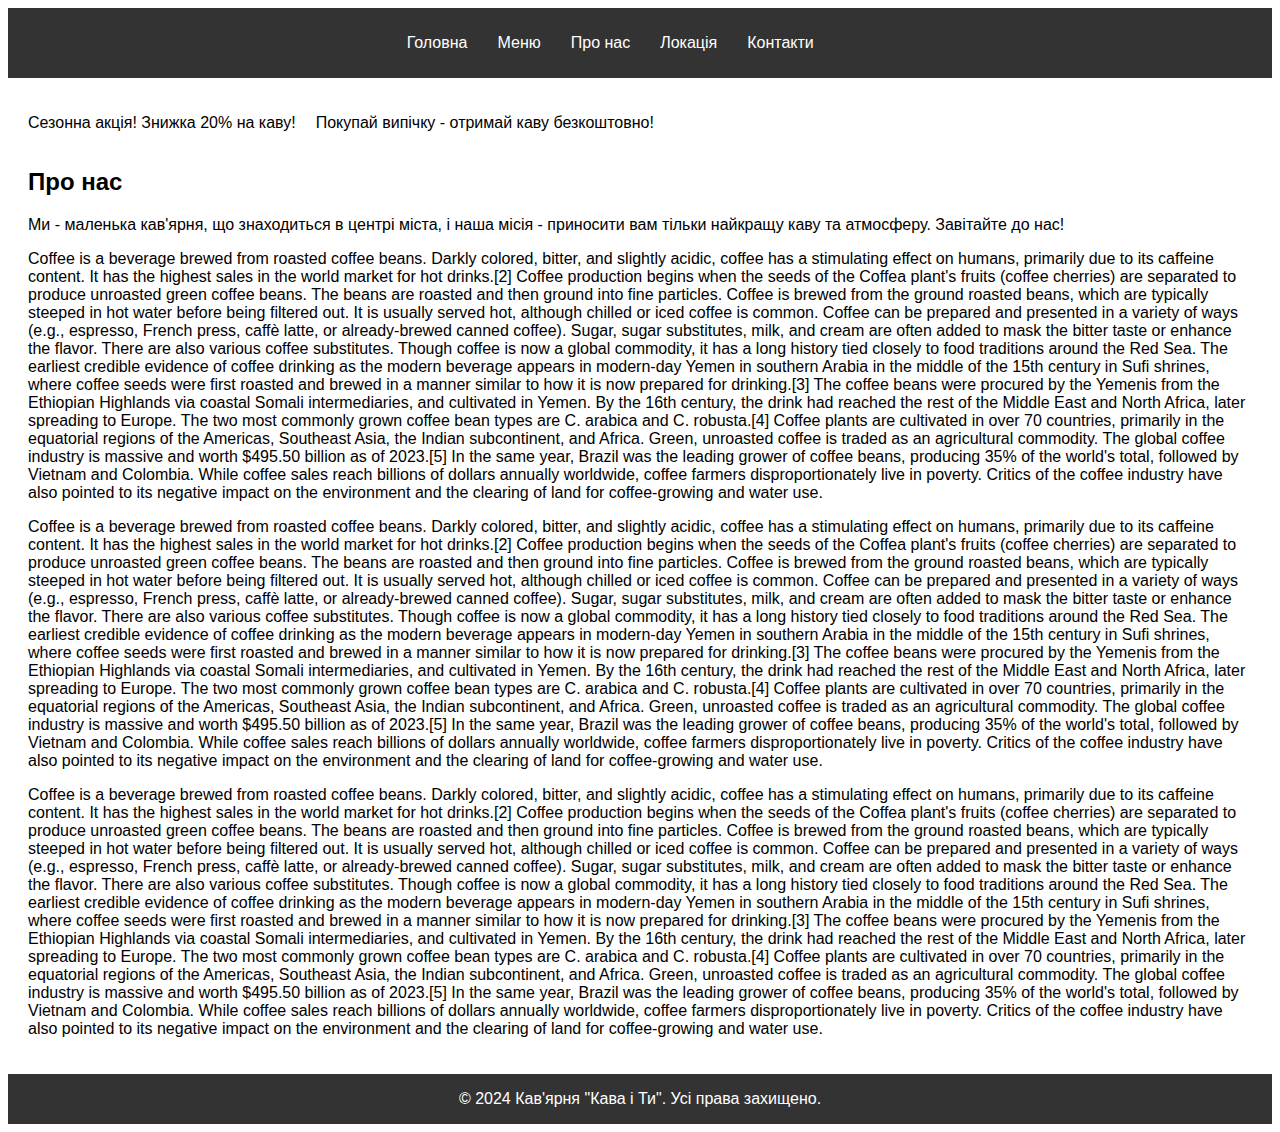
<file: index.html>
<!DOCTYPE html>
<html>
<head>
  <meta charset="UTF-8">
  <meta name="viewport" content="width=device-width, initial-scale=1.0">
  <title>Кав'ярня "Кава і Ти"</title>
  <link rel="stylesheet" href="style.css">
</head>
<body>
   <header>
    <nav>
      <ul>
        <li><a href="index.html">Головна</a></li>
        <br>
        <li><a href="menu.html">Меню</a></li>
        <br>
        <li><a href="about.html">Про нас</a></li>
        <br>
        <li><a href="location.html">Локація</a></li>
        <br>
        <li><a href="contact.html">Контакти</a></li>
        <br>
      </ul>
    </nav>
  </header>

  <main>
    <section id="slider">
      <div class="slider-item">
        <p>Сезонна акція! Знижка 20% на каву!</p>
      </div>
      <br>
      <div class="slider-item">
        <p>Покупай випічку - отримай каву безкоштовно!</p>
      </div>
    </section>

    <section id="about">
      <h2>Про нас</h2>
      <p>Ми - маленька кав'ярня, що знаходиться в центрі міста, і наша місія - приносити вам тільки найкращу каву та атмосферу. Завітайте до нас!</p>
    </section>
 <p>Coffee is a beverage brewed from roasted coffee beans. Darkly colored, bitter, and slightly acidic, coffee has a stimulating effect on humans, primarily due to its caffeine content. It has the highest sales in the world market for hot drinks.[2]

Coffee production begins when the seeds of the Coffea plant's fruits (coffee cherries) are separated to produce unroasted green coffee beans. The beans are roasted and then ground into fine particles. Coffee is brewed from the ground roasted beans, which are typically steeped in hot water before being filtered out. It is usually served hot, although chilled or iced coffee is common. Coffee can be prepared and presented in a variety of ways (e.g., espresso, French press, caffè latte, or already-brewed canned coffee). Sugar, sugar substitutes, milk, and cream are often added to mask the bitter taste or enhance the flavor. There are also various coffee substitutes.

Though coffee is now a global commodity, it has a long history tied closely to food traditions around the Red Sea. The earliest credible evidence of coffee drinking as the modern beverage appears in modern-day Yemen in southern Arabia in the middle of the 15th century in Sufi shrines, where coffee seeds were first roasted and brewed in a manner similar to how it is now prepared for drinking.[3] The coffee beans were procured by the Yemenis from the Ethiopian Highlands via coastal Somali intermediaries, and cultivated in Yemen. By the 16th century, the drink had reached the rest of the Middle East and North Africa, later spreading to Europe.

The two most commonly grown coffee bean types are C. arabica and C. robusta.[4] Coffee plants are cultivated in over 70 countries, primarily in the equatorial regions of the Americas, Southeast Asia, the Indian subcontinent, and Africa. Green, unroasted coffee is traded as an agricultural commodity. The global coffee industry is massive and worth $495.50 billion as of 2023.[5] In the same year, Brazil was the leading grower of coffee beans, producing 35% of the world's total, followed by Vietnam and Colombia. While coffee sales reach billions of dollars annually worldwide, coffee farmers disproportionately live in poverty. Critics of the coffee industry have also pointed to its negative impact on the environment and the clearing of land for coffee-growing and water use.</p>
 <p>Coffee is a beverage brewed from roasted coffee beans. Darkly colored, bitter, and slightly acidic, coffee has a stimulating effect on humans, primarily due to its caffeine content. It has the highest sales in the world market for hot drinks.[2]

Coffee production begins when the seeds of the Coffea plant's fruits (coffee cherries) are separated to produce unroasted green coffee beans. The beans are roasted and then ground into fine particles. Coffee is brewed from the ground roasted beans, which are typically steeped in hot water before being filtered out. It is usually served hot, although chilled or iced coffee is common. Coffee can be prepared and presented in a variety of ways (e.g., espresso, French press, caffè latte, or already-brewed canned coffee). Sugar, sugar substitutes, milk, and cream are often added to mask the bitter taste or enhance the flavor. There are also various coffee substitutes.

Though coffee is now a global commodity, it has a long history tied closely to food traditions around the Red Sea. The earliest credible evidence of coffee drinking as the modern beverage appears in modern-day Yemen in southern Arabia in the middle of the 15th century in Sufi shrines, where coffee seeds were first roasted and brewed in a manner similar to how it is now prepared for drinking.[3] The coffee beans were procured by the Yemenis from the Ethiopian Highlands via coastal Somali intermediaries, and cultivated in Yemen. By the 16th century, the drink had reached the rest of the Middle East and North Africa, later spreading to Europe.

The two most commonly grown coffee bean types are C. arabica and C. robusta.[4] Coffee plants are cultivated in over 70 countries, primarily in the equatorial regions of the Americas, Southeast Asia, the Indian subcontinent, and Africa. Green, unroasted coffee is traded as an agricultural commodity. The global coffee industry is massive and worth $495.50 billion as of 2023.[5] In the same year, Brazil was the leading grower of coffee beans, producing 35% of the world's total, followed by Vietnam and Colombia. While coffee sales reach billions of dollars annually worldwide, coffee farmers disproportionately live in poverty. Critics of the coffee industry have also pointed to its negative impact on the environment and the clearing of land for coffee-growing and water use.</p>
 <p>Coffee is a beverage brewed from roasted coffee beans. Darkly colored, bitter, and slightly acidic, coffee has a stimulating effect on humans, primarily due to its caffeine content. It has the highest sales in the world market for hot drinks.[2]

Coffee production begins when the seeds of the Coffea plant's fruits (coffee cherries) are separated to produce unroasted green coffee beans. The beans are roasted and then ground into fine particles. Coffee is brewed from the ground roasted beans, which are typically steeped in hot water before being filtered out. It is usually served hot, although chilled or iced coffee is common. Coffee can be prepared and presented in a variety of ways (e.g., espresso, French press, caffè latte, or already-brewed canned coffee). Sugar, sugar substitutes, milk, and cream are often added to mask the bitter taste or enhance the flavor. There are also various coffee substitutes.

Though coffee is now a global commodity, it has a long history tied closely to food traditions around the Red Sea. The earliest credible evidence of coffee drinking as the modern beverage appears in modern-day Yemen in southern Arabia in the middle of the 15th century in Sufi shrines, where coffee seeds were first roasted and brewed in a manner similar to how it is now prepared for drinking.[3] The coffee beans were procured by the Yemenis from the Ethiopian Highlands via coastal Somali intermediaries, and cultivated in Yemen. By the 16th century, the drink had reached the rest of the Middle East and North Africa, later spreading to Europe.

The two most commonly grown coffee bean types are C. arabica and C. robusta.[4] Coffee plants are cultivated in over 70 countries, primarily in the equatorial regions of the Americas, Southeast Asia, the Indian subcontinent, and Africa. Green, unroasted coffee is traded as an agricultural commodity. The global coffee industry is massive and worth $495.50 billion as of 2023.[5] In the same year, Brazil was the leading grower of coffee beans, producing 35% of the world's total, followed by Vietnam and Colombia. While coffee sales reach billions of dollars annually worldwide, coffee farmers disproportionately live in poverty. Critics of the coffee industry have also pointed to its negative impact on the environment and the clearing of land for coffee-growing and water use.</p>
  </main>

  <footer>
    <p>&copy; 2024 Кав'ярня "Кава і Ти". Усі права захищено.</p>
  </footer>
</body>
</html>
</file>
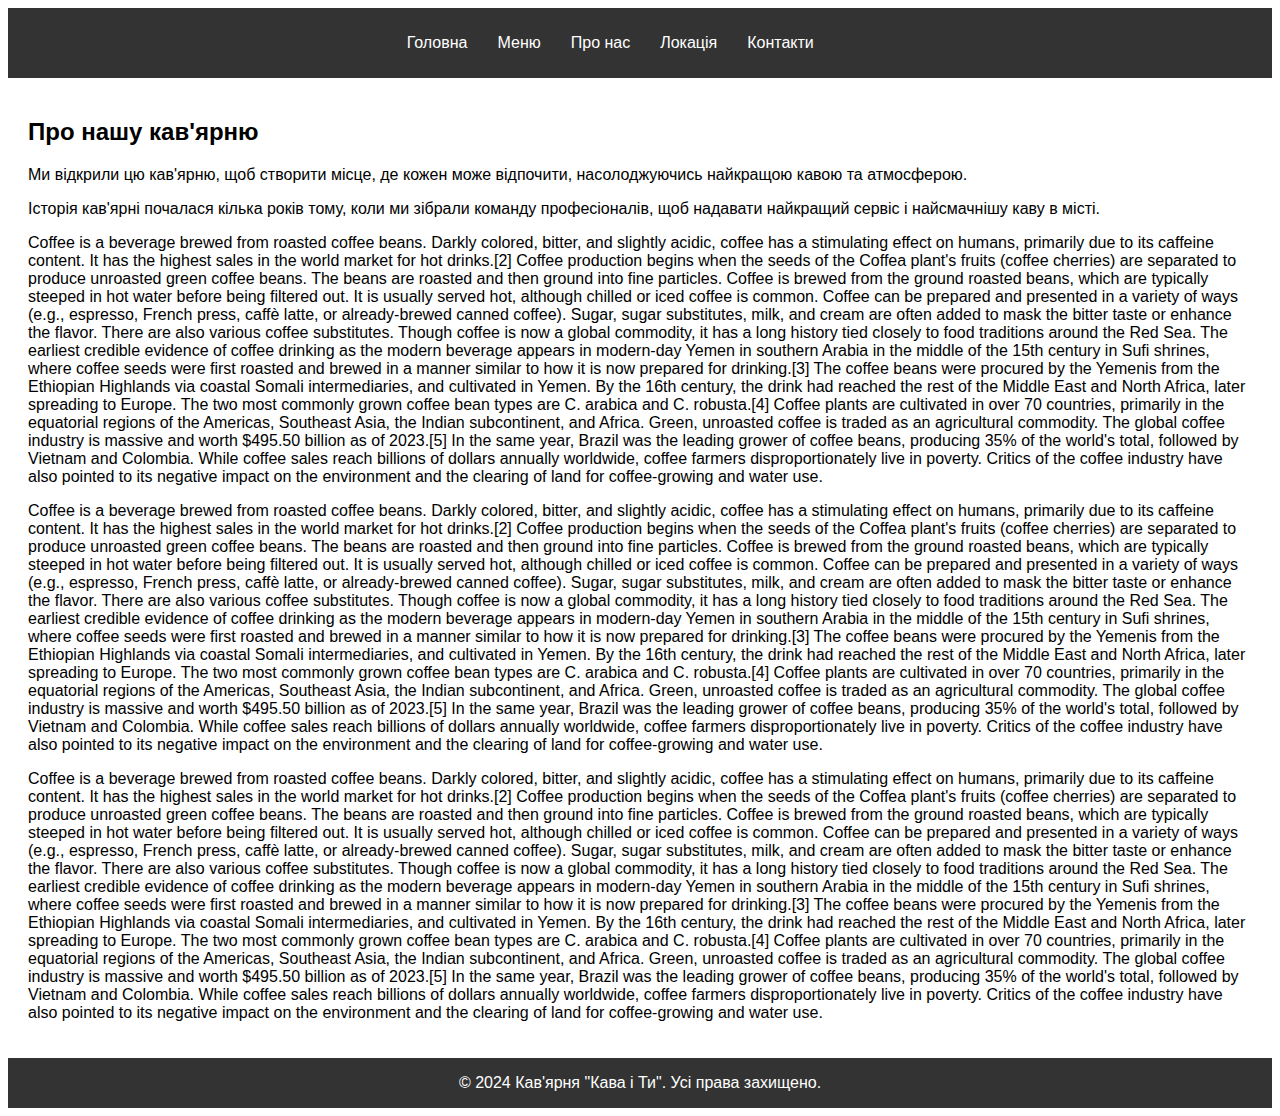
<file: about.html>
<!DOCTYPE html>
<html>
<head>
  <meta charset="UTF-8">
  <meta name="viewport" content="width=device-width, initial-scale=1.0">
  <title>Про нас - Кав'ярня "Кава і Ти"</title>
  <link rel="stylesheet" href="style.css">
</head>
<body>
    <header>
    <nav>
      <ul>
        <li><a href="index.html">Головна</a></li>
        <br>
        <li><a href="menu.html">Меню</a></li>
        <br>
        <li><a href="about.html">Про нас</a></li>
        <br>
        <li><a href="location.html">Локація</a></li>
        <br>
        <li><a href="contact.html">Контакти</a></li>
        <br>
      </ul>
    </nav>
  </header>

  <main>
    <section id="about">
      <h2>Про нашу кав'ярню</h2>
      <p>Ми відкрили цю кав'ярню, щоб створити місце, де кожен може відпочити, насолоджуючись найкращою кавою та атмосферою.</p>
      <p>Історія кав'ярні почалася кілька років тому, коли ми зібрали команду професіоналів, щоб надавати найкращий сервіс і найсмачнішу каву в місті.</p>
    </section>
     <p>Coffee is a beverage brewed from roasted coffee beans. Darkly colored, bitter, and slightly acidic, coffee has a stimulating effect on humans, primarily due to its caffeine content. It has the highest sales in the world market for hot drinks.[2]

Coffee production begins when the seeds of the Coffea plant's fruits (coffee cherries) are separated to produce unroasted green coffee beans. The beans are roasted and then ground into fine particles. Coffee is brewed from the ground roasted beans, which are typically steeped in hot water before being filtered out. It is usually served hot, although chilled or iced coffee is common. Coffee can be prepared and presented in a variety of ways (e.g., espresso, French press, caffè latte, or already-brewed canned coffee). Sugar, sugar substitutes, milk, and cream are often added to mask the bitter taste or enhance the flavor. There are also various coffee substitutes.

Though coffee is now a global commodity, it has a long history tied closely to food traditions around the Red Sea. The earliest credible evidence of coffee drinking as the modern beverage appears in modern-day Yemen in southern Arabia in the middle of the 15th century in Sufi shrines, where coffee seeds were first roasted and brewed in a manner similar to how it is now prepared for drinking.[3] The coffee beans were procured by the Yemenis from the Ethiopian Highlands via coastal Somali intermediaries, and cultivated in Yemen. By the 16th century, the drink had reached the rest of the Middle East and North Africa, later spreading to Europe.

The two most commonly grown coffee bean types are C. arabica and C. robusta.[4] Coffee plants are cultivated in over 70 countries, primarily in the equatorial regions of the Americas, Southeast Asia, the Indian subcontinent, and Africa. Green, unroasted coffee is traded as an agricultural commodity. The global coffee industry is massive and worth $495.50 billion as of 2023.[5] In the same year, Brazil was the leading grower of coffee beans, producing 35% of the world's total, followed by Vietnam and Colombia. While coffee sales reach billions of dollars annually worldwide, coffee farmers disproportionately live in poverty. Critics of the coffee industry have also pointed to its negative impact on the environment and the clearing of land for coffee-growing and water use.</p>
 <p>Coffee is a beverage brewed from roasted coffee beans. Darkly colored, bitter, and slightly acidic, coffee has a stimulating effect on humans, primarily due to its caffeine content. It has the highest sales in the world market for hot drinks.[2]

Coffee production begins when the seeds of the Coffea plant's fruits (coffee cherries) are separated to produce unroasted green coffee beans. The beans are roasted and then ground into fine particles. Coffee is brewed from the ground roasted beans, which are typically steeped in hot water before being filtered out. It is usually served hot, although chilled or iced coffee is common. Coffee can be prepared and presented in a variety of ways (e.g., espresso, French press, caffè latte, or already-brewed canned coffee). Sugar, sugar substitutes, milk, and cream are often added to mask the bitter taste or enhance the flavor. There are also various coffee substitutes.

Though coffee is now a global commodity, it has a long history tied closely to food traditions around the Red Sea. The earliest credible evidence of coffee drinking as the modern beverage appears in modern-day Yemen in southern Arabia in the middle of the 15th century in Sufi shrines, where coffee seeds were first roasted and brewed in a manner similar to how it is now prepared for drinking.[3] The coffee beans were procured by the Yemenis from the Ethiopian Highlands via coastal Somali intermediaries, and cultivated in Yemen. By the 16th century, the drink had reached the rest of the Middle East and North Africa, later spreading to Europe.

The two most commonly grown coffee bean types are C. arabica and C. robusta.[4] Coffee plants are cultivated in over 70 countries, primarily in the equatorial regions of the Americas, Southeast Asia, the Indian subcontinent, and Africa. Green, unroasted coffee is traded as an agricultural commodity. The global coffee industry is massive and worth $495.50 billion as of 2023.[5] In the same year, Brazil was the leading grower of coffee beans, producing 35% of the world's total, followed by Vietnam and Colombia. While coffee sales reach billions of dollars annually worldwide, coffee farmers disproportionately live in poverty. Critics of the coffee industry have also pointed to its negative impact on the environment and the clearing of land for coffee-growing and water use.</p>
 <p>Coffee is a beverage brewed from roasted coffee beans. Darkly colored, bitter, and slightly acidic, coffee has a stimulating effect on humans, primarily due to its caffeine content. It has the highest sales in the world market for hot drinks.[2]

Coffee production begins when the seeds of the Coffea plant's fruits (coffee cherries) are separated to produce unroasted green coffee beans. The beans are roasted and then ground into fine particles. Coffee is brewed from the ground roasted beans, which are typically steeped in hot water before being filtered out. It is usually served hot, although chilled or iced coffee is common. Coffee can be prepared and presented in a variety of ways (e.g., espresso, French press, caffè latte, or already-brewed canned coffee). Sugar, sugar substitutes, milk, and cream are often added to mask the bitter taste or enhance the flavor. There are also various coffee substitutes.

Though coffee is now a global commodity, it has a long history tied closely to food traditions around the Red Sea. The earliest credible evidence of coffee drinking as the modern beverage appears in modern-day Yemen in southern Arabia in the middle of the 15th century in Sufi shrines, where coffee seeds were first roasted and brewed in a manner similar to how it is now prepared for drinking.[3] The coffee beans were procured by the Yemenis from the Ethiopian Highlands via coastal Somali intermediaries, and cultivated in Yemen. By the 16th century, the drink had reached the rest of the Middle East and North Africa, later spreading to Europe.

The two most commonly grown coffee bean types are C. arabica and C. robusta.[4] Coffee plants are cultivated in over 70 countries, primarily in the equatorial regions of the Americas, Southeast Asia, the Indian subcontinent, and Africa. Green, unroasted coffee is traded as an agricultural commodity. The global coffee industry is massive and worth $495.50 billion as of 2023.[5] In the same year, Brazil was the leading grower of coffee beans, producing 35% of the world's total, followed by Vietnam and Colombia. While coffee sales reach billions of dollars annually worldwide, coffee farmers disproportionately live in poverty. Critics of the coffee industry have also pointed to its negative impact on the environment and the clearing of land for coffee-growing and water use.</p>
  </main>

  <footer>
    <p>&copy; 2024 Кав'ярня "Кава і Ти". Усі права захищено.</p>
  </footer>
</body>
</html>
</file>
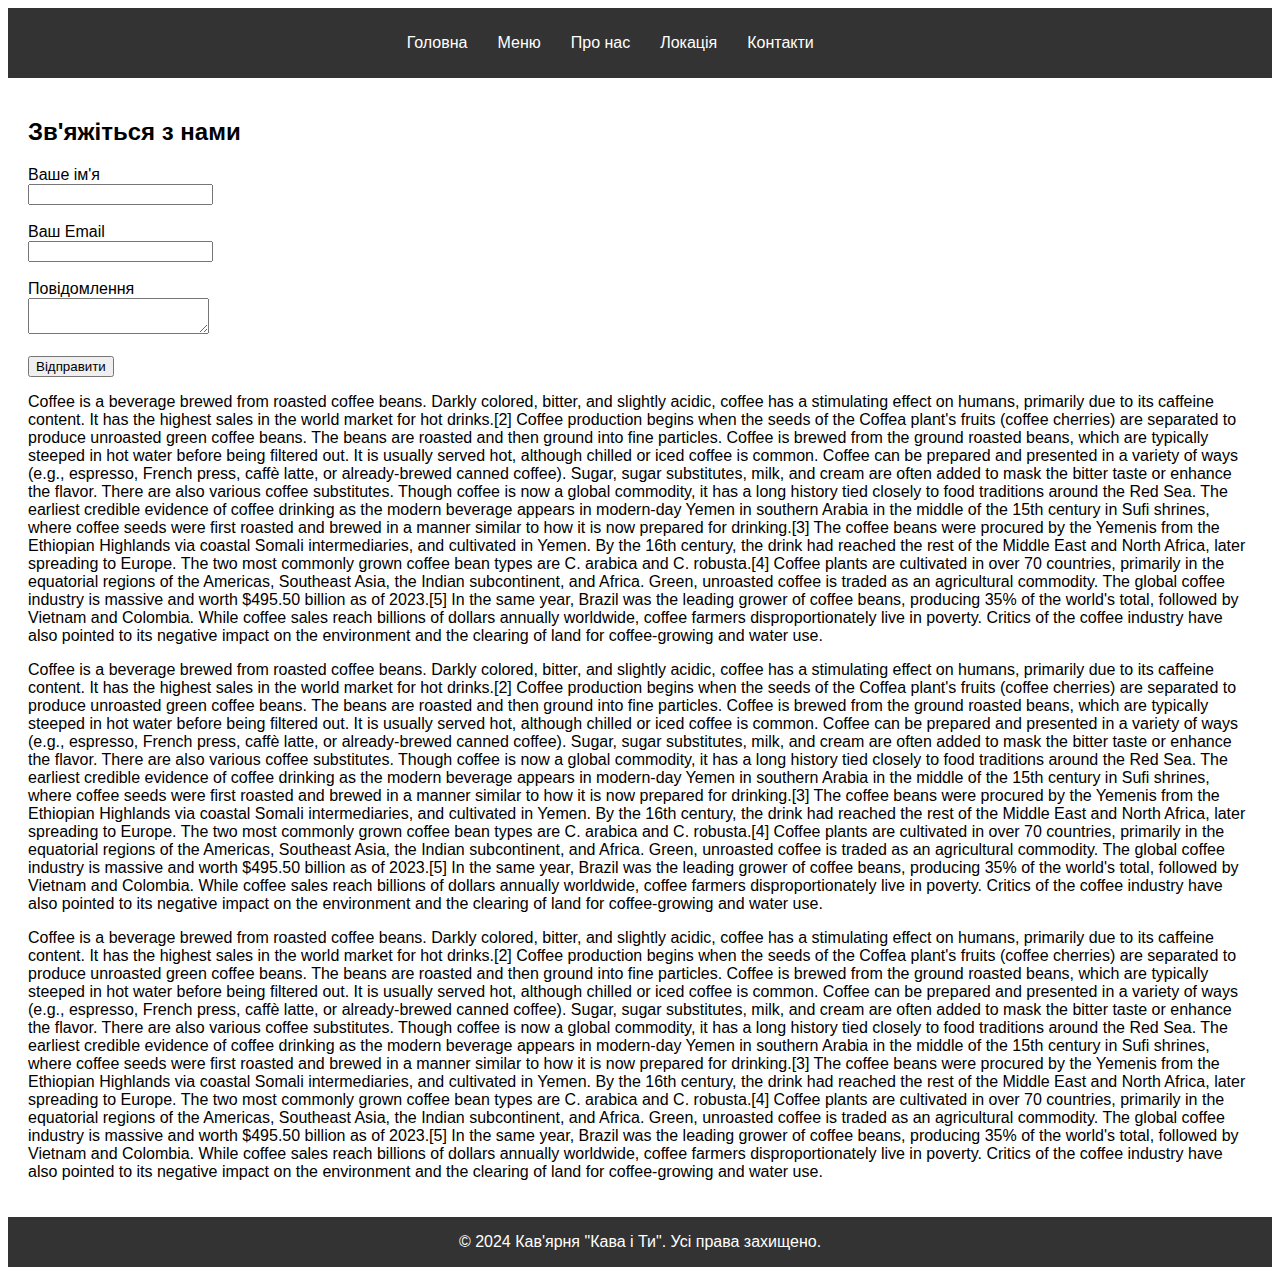
<file: contact.html>
<!DOCTYPE html>
<html>
<head>
  <meta charset="UTF-8">
  <meta name="viewport" content="width=device-width, initial-scale=1.0">
  <title>Контакти - Кав'ярня "Кава і Ти"</title>
  <link rel="stylesheet" href="style.css">
</head>
<body>
  <header>
    <nav>
      <ul>
        <li><a href="index.html">Головна</a></li>
        <br>
        <li><a href="menu.html">Меню</a></li>
        <br>
        <li><a href="about.html">Про нас</a></li>
        <br>
        <li><a href="location.html">Локація</a></li>
        <br>
        <li><a href="contact.html">Контакти</a></li>
        <br>
      </ul>
    </nav>
  </header>

  <main>
    <section id="contact">
      <h2>Зв'яжіться з нами</h2>
      <form action="#" method="POST">
        <label for="name">Ваше ім'я</label>
        <br>
        <input type="text" id="name" name="name" required>
<br>
<br>

        <label for="email">Ваш Email</label>
        <br>
        <input type="email" id="email" name="email" required>
<br>
<br>
        <label for="message">Повідомлення</label>
        <br>
        <textarea id="message" name="message" required></textarea>
<br>
<br>
        <button type="submit">Відправити</button>
      </form>
    </section>
     <p>Coffee is a beverage brewed from roasted coffee beans. Darkly colored, bitter, and slightly acidic, coffee has a stimulating effect on humans, primarily due to its caffeine content. It has the highest sales in the world market for hot drinks.[2]

Coffee production begins when the seeds of the Coffea plant's fruits (coffee cherries) are separated to produce unroasted green coffee beans. The beans are roasted and then ground into fine particles. Coffee is brewed from the ground roasted beans, which are typically steeped in hot water before being filtered out. It is usually served hot, although chilled or iced coffee is common. Coffee can be prepared and presented in a variety of ways (e.g., espresso, French press, caffè latte, or already-brewed canned coffee). Sugar, sugar substitutes, milk, and cream are often added to mask the bitter taste or enhance the flavor. There are also various coffee substitutes.

Though coffee is now a global commodity, it has a long history tied closely to food traditions around the Red Sea. The earliest credible evidence of coffee drinking as the modern beverage appears in modern-day Yemen in southern Arabia in the middle of the 15th century in Sufi shrines, where coffee seeds were first roasted and brewed in a manner similar to how it is now prepared for drinking.[3] The coffee beans were procured by the Yemenis from the Ethiopian Highlands via coastal Somali intermediaries, and cultivated in Yemen. By the 16th century, the drink had reached the rest of the Middle East and North Africa, later spreading to Europe.

The two most commonly grown coffee bean types are C. arabica and C. robusta.[4] Coffee plants are cultivated in over 70 countries, primarily in the equatorial regions of the Americas, Southeast Asia, the Indian subcontinent, and Africa. Green, unroasted coffee is traded as an agricultural commodity. The global coffee industry is massive and worth $495.50 billion as of 2023.[5] In the same year, Brazil was the leading grower of coffee beans, producing 35% of the world's total, followed by Vietnam and Colombia. While coffee sales reach billions of dollars annually worldwide, coffee farmers disproportionately live in poverty. Critics of the coffee industry have also pointed to its negative impact on the environment and the clearing of land for coffee-growing and water use.</p>
 <p>Coffee is a beverage brewed from roasted coffee beans. Darkly colored, bitter, and slightly acidic, coffee has a stimulating effect on humans, primarily due to its caffeine content. It has the highest sales in the world market for hot drinks.[2]

Coffee production begins when the seeds of the Coffea plant's fruits (coffee cherries) are separated to produce unroasted green coffee beans. The beans are roasted and then ground into fine particles. Coffee is brewed from the ground roasted beans, which are typically steeped in hot water before being filtered out. It is usually served hot, although chilled or iced coffee is common. Coffee can be prepared and presented in a variety of ways (e.g., espresso, French press, caffè latte, or already-brewed canned coffee). Sugar, sugar substitutes, milk, and cream are often added to mask the bitter taste or enhance the flavor. There are also various coffee substitutes.

Though coffee is now a global commodity, it has a long history tied closely to food traditions around the Red Sea. The earliest credible evidence of coffee drinking as the modern beverage appears in modern-day Yemen in southern Arabia in the middle of the 15th century in Sufi shrines, where coffee seeds were first roasted and brewed in a manner similar to how it is now prepared for drinking.[3] The coffee beans were procured by the Yemenis from the Ethiopian Highlands via coastal Somali intermediaries, and cultivated in Yemen. By the 16th century, the drink had reached the rest of the Middle East and North Africa, later spreading to Europe.

The two most commonly grown coffee bean types are C. arabica and C. robusta.[4] Coffee plants are cultivated in over 70 countries, primarily in the equatorial regions of the Americas, Southeast Asia, the Indian subcontinent, and Africa. Green, unroasted coffee is traded as an agricultural commodity. The global coffee industry is massive and worth $495.50 billion as of 2023.[5] In the same year, Brazil was the leading grower of coffee beans, producing 35% of the world's total, followed by Vietnam and Colombia. While coffee sales reach billions of dollars annually worldwide, coffee farmers disproportionately live in poverty. Critics of the coffee industry have also pointed to its negative impact on the environment and the clearing of land for coffee-growing and water use.</p>
 <p>Coffee is a beverage brewed from roasted coffee beans. Darkly colored, bitter, and slightly acidic, coffee has a stimulating effect on humans, primarily due to its caffeine content. It has the highest sales in the world market for hot drinks.[2]

Coffee production begins when the seeds of the Coffea plant's fruits (coffee cherries) are separated to produce unroasted green coffee beans. The beans are roasted and then ground into fine particles. Coffee is brewed from the ground roasted beans, which are typically steeped in hot water before being filtered out. It is usually served hot, although chilled or iced coffee is common. Coffee can be prepared and presented in a variety of ways (e.g., espresso, French press, caffè latte, or already-brewed canned coffee). Sugar, sugar substitutes, milk, and cream are often added to mask the bitter taste or enhance the flavor. There are also various coffee substitutes.

Though coffee is now a global commodity, it has a long history tied closely to food traditions around the Red Sea. The earliest credible evidence of coffee drinking as the modern beverage appears in modern-day Yemen in southern Arabia in the middle of the 15th century in Sufi shrines, where coffee seeds were first roasted and brewed in a manner similar to how it is now prepared for drinking.[3] The coffee beans were procured by the Yemenis from the Ethiopian Highlands via coastal Somali intermediaries, and cultivated in Yemen. By the 16th century, the drink had reached the rest of the Middle East and North Africa, later spreading to Europe.

The two most commonly grown coffee bean types are C. arabica and C. robusta.[4] Coffee plants are cultivated in over 70 countries, primarily in the equatorial regions of the Americas, Southeast Asia, the Indian subcontinent, and Africa. Green, unroasted coffee is traded as an agricultural commodity. The global coffee industry is massive and worth $495.50 billion as of 2023.[5] In the same year, Brazil was the leading grower of coffee beans, producing 35% of the world's total, followed by Vietnam and Colombia. While coffee sales reach billions of dollars annually worldwide, coffee farmers disproportionately live in poverty. Critics of the coffee industry have also pointed to its negative impact on the environment and the clearing of land for coffee-growing and water use.</p>
  </main>

  <footer>
    <p>&copy; 2024 Кав'ярня "Кава і Ти". Усі права захищено.</p>
  </footer>
</body>
</html>
</file>
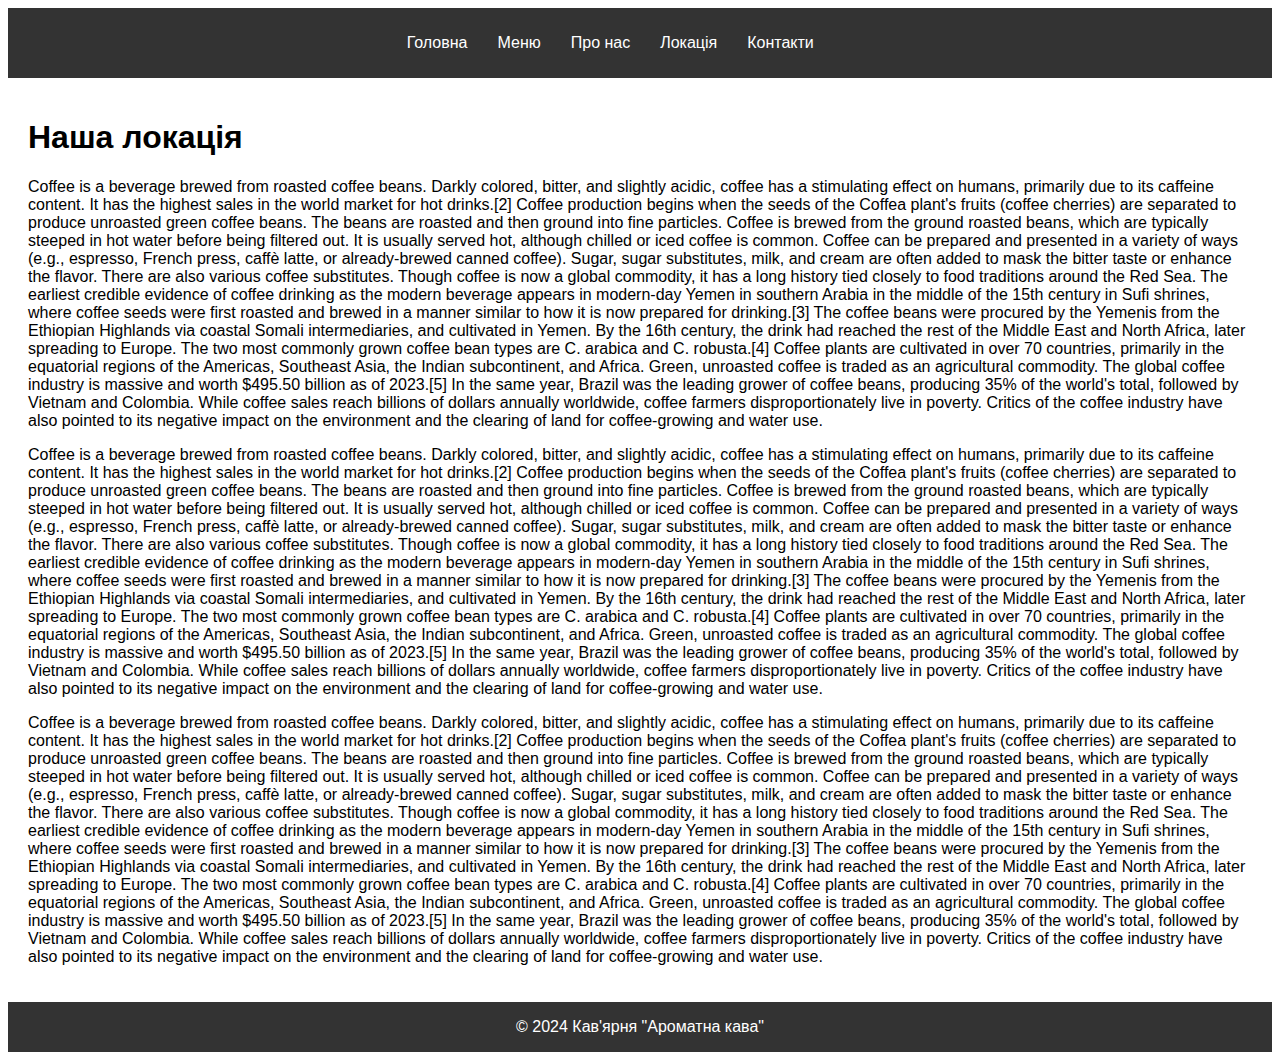
<file: location.html>
<!DOCTYPE html>
<html>
<head>
    <meta charset="UTF-8">
    <meta name="viewport" content="width=device-width, initial-scale=1.0">
    <title>Локація | Кав'ярня "Ароматна кава"</title>
    <link rel="stylesheet" href="style.css">
</head>
<body>
     <header>
    <nav>
      <ul>
        <li><a href="index.html">Головна</a></li>
        <br>
        <li><a href="menu.html">Меню</a></li>
        <br>
        <li><a href="about.html">Про нас</a></li>
        <br>
        <li><a href="location.html">Локація</a></li>
        <br>
        <li><a href="contact.html">Контакти</a></li>
        <br>
      </ul>
    </nav>
  </header>

    <main>
        <section class="location">
            <h1>Наша локація</h1>
            <div id="map"></div>
        </section>
   <p>Coffee is a beverage brewed from roasted coffee beans. Darkly colored, bitter, and slightly acidic, coffee has a stimulating effect on humans, primarily due to its caffeine content. It has the highest sales in the world market for hot drinks.[2]

Coffee production begins when the seeds of the Coffea plant's fruits (coffee cherries) are separated to produce unroasted green coffee beans. The beans are roasted and then ground into fine particles. Coffee is brewed from the ground roasted beans, which are typically steeped in hot water before being filtered out. It is usually served hot, although chilled or iced coffee is common. Coffee can be prepared and presented in a variety of ways (e.g., espresso, French press, caffè latte, or already-brewed canned coffee). Sugar, sugar substitutes, milk, and cream are often added to mask the bitter taste or enhance the flavor. There are also various coffee substitutes.

Though coffee is now a global commodity, it has a long history tied closely to food traditions around the Red Sea. The earliest credible evidence of coffee drinking as the modern beverage appears in modern-day Yemen in southern Arabia in the middle of the 15th century in Sufi shrines, where coffee seeds were first roasted and brewed in a manner similar to how it is now prepared for drinking.[3] The coffee beans were procured by the Yemenis from the Ethiopian Highlands via coastal Somali intermediaries, and cultivated in Yemen. By the 16th century, the drink had reached the rest of the Middle East and North Africa, later spreading to Europe.

The two most commonly grown coffee bean types are C. arabica and C. robusta.[4] Coffee plants are cultivated in over 70 countries, primarily in the equatorial regions of the Americas, Southeast Asia, the Indian subcontinent, and Africa. Green, unroasted coffee is traded as an agricultural commodity. The global coffee industry is massive and worth $495.50 billion as of 2023.[5] In the same year, Brazil was the leading grower of coffee beans, producing 35% of the world's total, followed by Vietnam and Colombia. While coffee sales reach billions of dollars annually worldwide, coffee farmers disproportionately live in poverty. Critics of the coffee industry have also pointed to its negative impact on the environment and the clearing of land for coffee-growing and water use.</p>
 <p>Coffee is a beverage brewed from roasted coffee beans. Darkly colored, bitter, and slightly acidic, coffee has a stimulating effect on humans, primarily due to its caffeine content. It has the highest sales in the world market for hot drinks.[2]

Coffee production begins when the seeds of the Coffea plant's fruits (coffee cherries) are separated to produce unroasted green coffee beans. The beans are roasted and then ground into fine particles. Coffee is brewed from the ground roasted beans, which are typically steeped in hot water before being filtered out. It is usually served hot, although chilled or iced coffee is common. Coffee can be prepared and presented in a variety of ways (e.g., espresso, French press, caffè latte, or already-brewed canned coffee). Sugar, sugar substitutes, milk, and cream are often added to mask the bitter taste or enhance the flavor. There are also various coffee substitutes.

Though coffee is now a global commodity, it has a long history tied closely to food traditions around the Red Sea. The earliest credible evidence of coffee drinking as the modern beverage appears in modern-day Yemen in southern Arabia in the middle of the 15th century in Sufi shrines, where coffee seeds were first roasted and brewed in a manner similar to how it is now prepared for drinking.[3] The coffee beans were procured by the Yemenis from the Ethiopian Highlands via coastal Somali intermediaries, and cultivated in Yemen. By the 16th century, the drink had reached the rest of the Middle East and North Africa, later spreading to Europe.

The two most commonly grown coffee bean types are C. arabica and C. robusta.[4] Coffee plants are cultivated in over 70 countries, primarily in the equatorial regions of the Americas, Southeast Asia, the Indian subcontinent, and Africa. Green, unroasted coffee is traded as an agricultural commodity. The global coffee industry is massive and worth $495.50 billion as of 2023.[5] In the same year, Brazil was the leading grower of coffee beans, producing 35% of the world's total, followed by Vietnam and Colombia. While coffee sales reach billions of dollars annually worldwide, coffee farmers disproportionately live in poverty. Critics of the coffee industry have also pointed to its negative impact on the environment and the clearing of land for coffee-growing and water use.</p>
 <p>Coffee is a beverage brewed from roasted coffee beans. Darkly colored, bitter, and slightly acidic, coffee has a stimulating effect on humans, primarily due to its caffeine content. It has the highest sales in the world market for hot drinks.[2]

Coffee production begins when the seeds of the Coffea plant's fruits (coffee cherries) are separated to produce unroasted green coffee beans. The beans are roasted and then ground into fine particles. Coffee is brewed from the ground roasted beans, which are typically steeped in hot water before being filtered out. It is usually served hot, although chilled or iced coffee is common. Coffee can be prepared and presented in a variety of ways (e.g., espresso, French press, caffè latte, or already-brewed canned coffee). Sugar, sugar substitutes, milk, and cream are often added to mask the bitter taste or enhance the flavor. There are also various coffee substitutes.

Though coffee is now a global commodity, it has a long history tied closely to food traditions around the Red Sea. The earliest credible evidence of coffee drinking as the modern beverage appears in modern-day Yemen in southern Arabia in the middle of the 15th century in Sufi shrines, where coffee seeds were first roasted and brewed in a manner similar to how it is now prepared for drinking.[3] The coffee beans were procured by the Yemenis from the Ethiopian Highlands via coastal Somali intermediaries, and cultivated in Yemen. By the 16th century, the drink had reached the rest of the Middle East and North Africa, later spreading to Europe.

The two most commonly grown coffee bean types are C. arabica and C. robusta.[4] Coffee plants are cultivated in over 70 countries, primarily in the equatorial regions of the Americas, Southeast Asia, the Indian subcontinent, and Africa. Green, unroasted coffee is traded as an agricultural commodity. The global coffee industry is massive and worth $495.50 billion as of 2023.[5] In the same year, Brazil was the leading grower of coffee beans, producing 35% of the world's total, followed by Vietnam and Colombia. While coffee sales reach billions of dollars annually worldwide, coffee farmers disproportionately live in poverty. Critics of the coffee industry have also pointed to its negative impact on the environment and the clearing of land for coffee-growing and water use.</p>
    </main>

    <footer>
        <p>&copy; 2024 Кав'ярня "Ароматна кава"</p>
    </footer>
</body>
</html>
</file>
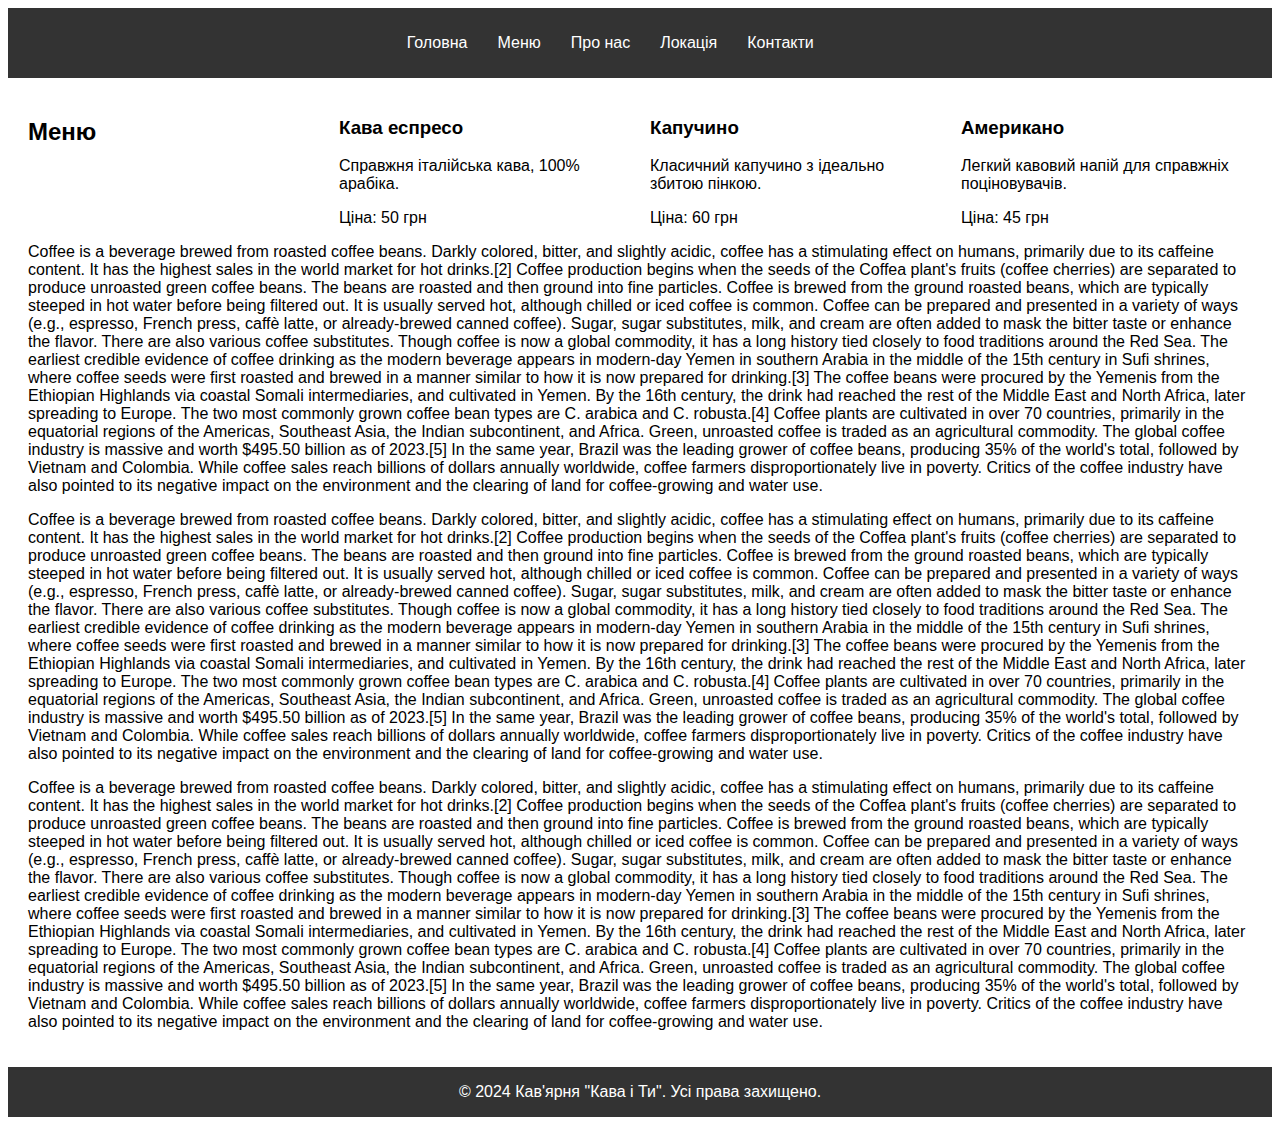
<file: menu.html>
<!DOCTYPE html>
<html>
<head>
  <meta charset="UTF-8">
  <meta name="viewport" content="width=device-width, initial-scale=1.0">
  <title>Меню - Кав'ярня "Кава і Ти"</title>
  <link rel="stylesheet" href="style.css">
</head>
<body>
   <header>
    <nav>
      <ul>
        <li><a href="index.html">Головна</a></li>
        <br>
        <li><a href="menu.html">Меню</a></li>
        <br>
        <li><a href="about.html">Про нас</a></li>
        <br>
        <li><a href="location.html">Локація</a></li>
        <br>
        <li><a href="contact.html">Контакти</a></li>
        <br>
      </ul>
    </nav>
  </header>

  <main>
    <section id="menu">
      <h2>Меню</h2>
      <div class="menu-item">
        <h3>Кава еспресо</h3>
        <p>Справжня італійська кава, 100% арабіка.</p>
        <span>Ціна: 50 грн</span>
      </div>
      <div class="menu-item">
        <h3>Капучино</h3>
        <p>Класичний капучино з ідеально збитою пінкою.</p>
        <span>Ціна: 60 грн</span>
      </div>
      <div class="menu-item">
        <h3>Американо</h3>
        <p>Легкий кавовий напій для справжніх поціновувачів.</p>
        <span>Ціна: 45 грн</span>
      </div>
    </section>
    <p>Coffee is a beverage brewed from roasted coffee beans. Darkly colored, bitter, and slightly acidic, coffee has a stimulating effect on humans, primarily due to its caffeine content. It has the highest sales in the world market for hot drinks.[2]

Coffee production begins when the seeds of the Coffea plant's fruits (coffee cherries) are separated to produce unroasted green coffee beans. The beans are roasted and then ground into fine particles. Coffee is brewed from the ground roasted beans, which are typically steeped in hot water before being filtered out. It is usually served hot, although chilled or iced coffee is common. Coffee can be prepared and presented in a variety of ways (e.g., espresso, French press, caffè latte, or already-brewed canned coffee). Sugar, sugar substitutes, milk, and cream are often added to mask the bitter taste or enhance the flavor. There are also various coffee substitutes.

Though coffee is now a global commodity, it has a long history tied closely to food traditions around the Red Sea. The earliest credible evidence of coffee drinking as the modern beverage appears in modern-day Yemen in southern Arabia in the middle of the 15th century in Sufi shrines, where coffee seeds were first roasted and brewed in a manner similar to how it is now prepared for drinking.[3] The coffee beans were procured by the Yemenis from the Ethiopian Highlands via coastal Somali intermediaries, and cultivated in Yemen. By the 16th century, the drink had reached the rest of the Middle East and North Africa, later spreading to Europe.

The two most commonly grown coffee bean types are C. arabica and C. robusta.[4] Coffee plants are cultivated in over 70 countries, primarily in the equatorial regions of the Americas, Southeast Asia, the Indian subcontinent, and Africa. Green, unroasted coffee is traded as an agricultural commodity. The global coffee industry is massive and worth $495.50 billion as of 2023.[5] In the same year, Brazil was the leading grower of coffee beans, producing 35% of the world's total, followed by Vietnam and Colombia. While coffee sales reach billions of dollars annually worldwide, coffee farmers disproportionately live in poverty. Critics of the coffee industry have also pointed to its negative impact on the environment and the clearing of land for coffee-growing and water use.</p>
 <p>Coffee is a beverage brewed from roasted coffee beans. Darkly colored, bitter, and slightly acidic, coffee has a stimulating effect on humans, primarily due to its caffeine content. It has the highest sales in the world market for hot drinks.[2]

Coffee production begins when the seeds of the Coffea plant's fruits (coffee cherries) are separated to produce unroasted green coffee beans. The beans are roasted and then ground into fine particles. Coffee is brewed from the ground roasted beans, which are typically steeped in hot water before being filtered out. It is usually served hot, although chilled or iced coffee is common. Coffee can be prepared and presented in a variety of ways (e.g., espresso, French press, caffè latte, or already-brewed canned coffee). Sugar, sugar substitutes, milk, and cream are often added to mask the bitter taste or enhance the flavor. There are also various coffee substitutes.

Though coffee is now a global commodity, it has a long history tied closely to food traditions around the Red Sea. The earliest credible evidence of coffee drinking as the modern beverage appears in modern-day Yemen in southern Arabia in the middle of the 15th century in Sufi shrines, where coffee seeds were first roasted and brewed in a manner similar to how it is now prepared for drinking.[3] The coffee beans were procured by the Yemenis from the Ethiopian Highlands via coastal Somali intermediaries, and cultivated in Yemen. By the 16th century, the drink had reached the rest of the Middle East and North Africa, later spreading to Europe.

The two most commonly grown coffee bean types are C. arabica and C. robusta.[4] Coffee plants are cultivated in over 70 countries, primarily in the equatorial regions of the Americas, Southeast Asia, the Indian subcontinent, and Africa. Green, unroasted coffee is traded as an agricultural commodity. The global coffee industry is massive and worth $495.50 billion as of 2023.[5] In the same year, Brazil was the leading grower of coffee beans, producing 35% of the world's total, followed by Vietnam and Colombia. While coffee sales reach billions of dollars annually worldwide, coffee farmers disproportionately live in poverty. Critics of the coffee industry have also pointed to its negative impact on the environment and the clearing of land for coffee-growing and water use.</p>
 <p>Coffee is a beverage brewed from roasted coffee beans. Darkly colored, bitter, and slightly acidic, coffee has a stimulating effect on humans, primarily due to its caffeine content. It has the highest sales in the world market for hot drinks.[2]

Coffee production begins when the seeds of the Coffea plant's fruits (coffee cherries) are separated to produce unroasted green coffee beans. The beans are roasted and then ground into fine particles. Coffee is brewed from the ground roasted beans, which are typically steeped in hot water before being filtered out. It is usually served hot, although chilled or iced coffee is common. Coffee can be prepared and presented in a variety of ways (e.g., espresso, French press, caffè latte, or already-brewed canned coffee). Sugar, sugar substitutes, milk, and cream are often added to mask the bitter taste or enhance the flavor. There are also various coffee substitutes.

Though coffee is now a global commodity, it has a long history tied closely to food traditions around the Red Sea. The earliest credible evidence of coffee drinking as the modern beverage appears in modern-day Yemen in southern Arabia in the middle of the 15th century in Sufi shrines, where coffee seeds were first roasted and brewed in a manner similar to how it is now prepared for drinking.[3] The coffee beans were procured by the Yemenis from the Ethiopian Highlands via coastal Somali intermediaries, and cultivated in Yemen. By the 16th century, the drink had reached the rest of the Middle East and North Africa, later spreading to Europe.

The two most commonly grown coffee bean types are C. arabica and C. robusta.[4] Coffee plants are cultivated in over 70 countries, primarily in the equatorial regions of the Americas, Southeast Asia, the Indian subcontinent, and Africa. Green, unroasted coffee is traded as an agricultural commodity. The global coffee industry is massive and worth $495.50 billion as of 2023.[5] In the same year, Brazil was the leading grower of coffee beans, producing 35% of the world's total, followed by Vietnam and Colombia. While coffee sales reach billions of dollars annually worldwide, coffee farmers disproportionately live in poverty. Critics of the coffee industry have also pointed to its negative impact on the environment and the clearing of land for coffee-growing and water use.</p>
  </main>

  <footer>
    <p>&copy; 2024 Кав'ярня "Кава і Ти". Усі права захищено.</p>
  </footer>
</body>
</html>
</file>
<file: style.css>
/* Основні стилі */
body {
  font-family: Arial, sans-serif;
}

header {
  background-color: #333;
  padding: 10px;
}

header nav ul {
  list-style: none;
  display: flex;
  justify-content: center;
   margin-left: -8%;
}

header nav ul li {
  margin: 0 15px;
}

header nav ul li a {
  color: white;
  text-decoration: none;
  text-align: center;
}

main {
  padding: 20px;
}

#slider {
  display: flex;
  overflow: hidden;
  gap: 10px;
}

#slider img {
  width: 100%;
  height: auto;
}

#menu {
  display: grid;
  grid-template-columns: repeat(auto-fill, minmax(250px, 1fr));
  gap: 20px;
}

/* Стилі для адаптивності */
@media (max-width: 768px) {
  header nav ul {
    flex-direction: column;
    align-items: center;
  }

  #slider {
    flex-direction: column;
  }

  #menu {
    grid-template-columns: 1fr;
  }
}

footer {
  list-style: none;
  display: flex;
  justify-content: center;
   background-color: #333;
}

footer {
  color: white;
  text-decoration: none;
  text-align: center;
}
</file>
